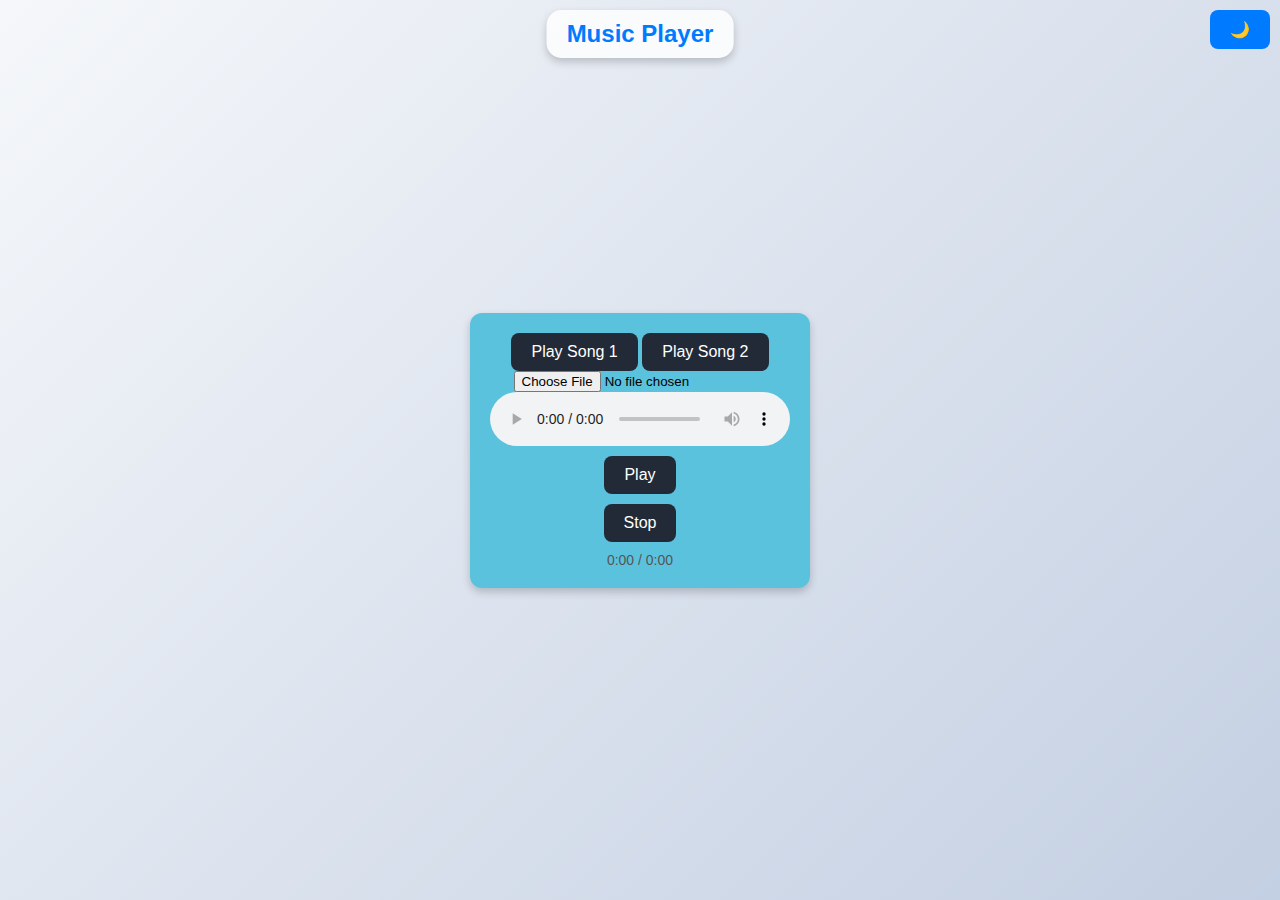
<file: Task4_Music Player/index.html>
<!DOCTYPE html>
<html lang="en">
<head>
    <meta charset="UTF-8">
    <meta name="viewport" content="width=device-width, initial-scale=1.0">
    <title>Modern Music Player</title>
    <link rel="stylesheet" href="styles.css">
    <link rel="icon" type="image/x-icon" href="favicon.ico"> 
</head>
<body>
    <button id="darkModeToggle" class="btn">🌙</button>
    <div class="title">Music Player</div>
    <div class="player">
        <div class="song-options">
            <button id="playSong1" class="btn">Play Song 1</button>
            <button id="playSong2" class="btn">Play Song 2</button>
            <input type="file" id="fileInput" accept="audio/*">
        </div>
        <audio id="audio" controls>
            <!-- Leave the src empty, or add it if you prefer to test with sample songs -->
        </audio>
        <div class="controls">
            <button id="playPauseBtn" class="btn">Play</button>
            <button id="stopBtn" class="btn">Stop</button>
            <div class="time">
                <span id="currentTime">0:00</span> / <span id="duration">0:00</span>
            </div>
        </div>
    </div>
    <script src="script.js"></script>
</body>
</html>
</file>
<file: Task4_Music Player/styles.css>
body {
    font-family: 'Arial', sans-serif;
    display: flex;
    justify-content: center;
    align-items: center;
    height: 100vh;
    margin: 0;
    background: linear-gradient(135deg, #f5f7fa, #c3cfe2);
    transition: background 0.3s;
}

body.dark-mode {
    background: linear-gradient(135deg, #1c1c1c, #333);
}

.title {
    position: absolute;
    top: 10px;
    left: 50%;
    transform: translateX(-50%);
    font-size: 24px;
    font-weight: bold;
    color: #007bff;
    background: rgba(255, 255, 255, 0.8);
    padding: 10px 20px;
    border-radius: 15px;
    box-shadow: 0 4px 8px rgba(0, 0, 0, 0.2);
    transition: all 0.5s ease;
    animation: colorChange 5s infinite;
}


@keyframes colorChange {
    0% { color: #007bff; }
    50% { color: #3399ff; }
    75% { color: #007bff; }
}

#darkModeToggle {
    position: absolute;
    top: 10px;
    right: 10px;
    background-color: #007bff;
    color: #fff;
    border: none;
    border-radius: 8px;
    padding: 10px 20px;
    cursor: pointer;
    font-size: 16px;
    transition: background-color 0.3s, transform 0.3s;
}

#darkModeToggle:hover {
    background-color: #0056b3;
    transform: scale(1.05);
}

.player {
    background: #5bc2de;
    padding: 20px;
    border-radius: 12px;
    box-shadow: 0 4px 8px rgba(0, 0, 0, 0.2);
    text-align: center;
    width: 300px;
    transition: transform 0.3s, box-shadow 0.3s, background-color 0.3s;
}

body.dark-mode .player {
    background: #96afcf;
    box-shadow: 0 4px 8px rgba(252, 250, 250, 0.5);
}

.player:hover {
    transform: scale(1.02);
    box-shadow: 0 6px 12px rgba(0, 0, 0, 0.3);
}

audio {
    width: 100%;
    border-radius: 8px;
    overflow: hidden;
    display: block;
}

.controls {
    display: flex;
    flex-direction: column;
    align-items: center;
    gap: 10px;
    margin-top: 10px;
}

.btn {
    background-color: #222a38;
    color: #fff;
    border: none;
    border-radius: 8px;
    padding: 10px 20px;
    cursor: pointer;
    font-size: 16px;
    transition: background-color 0.3s, transform 0.3s;
}

.btn:hover {
    background-color: #0056b3;
    transform: scale(1.05);
}

.time {
    font-size: 14px;
    color: #555;
}

body.dark-mode .btn {
    background-color: #333;
}

body.dark-mode .btn:hover {
    background-color: #555;
}
</file>
